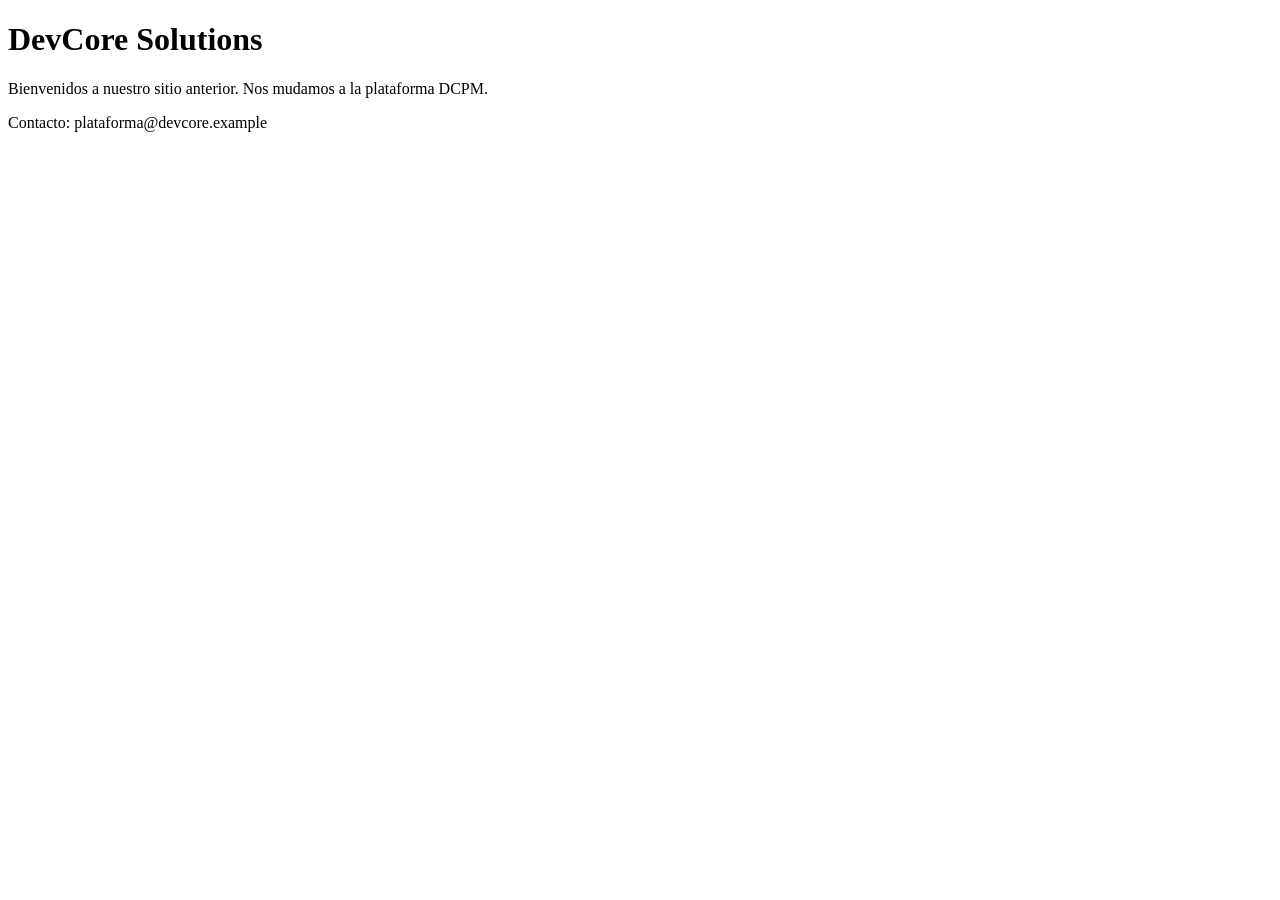
<file: vulnerable-files/old/index.html>
<!doctype html>
<html lang="es">
<head>
  <meta charset="utf-8">
  <title>DevCore Solutions (sitio anterior)</title>
</head>
<body>
  <h1>DevCore Solutions</h1>
  <p>Bienvenidos a nuestro sitio anterior. Nos mudamos a la plataforma DCPM.</p>
  <p>Contacto: plataforma@devcore.example</p>
  <!-- migrado por m.retana - 2024-09-12 -->
</body>
</html>
</file>
